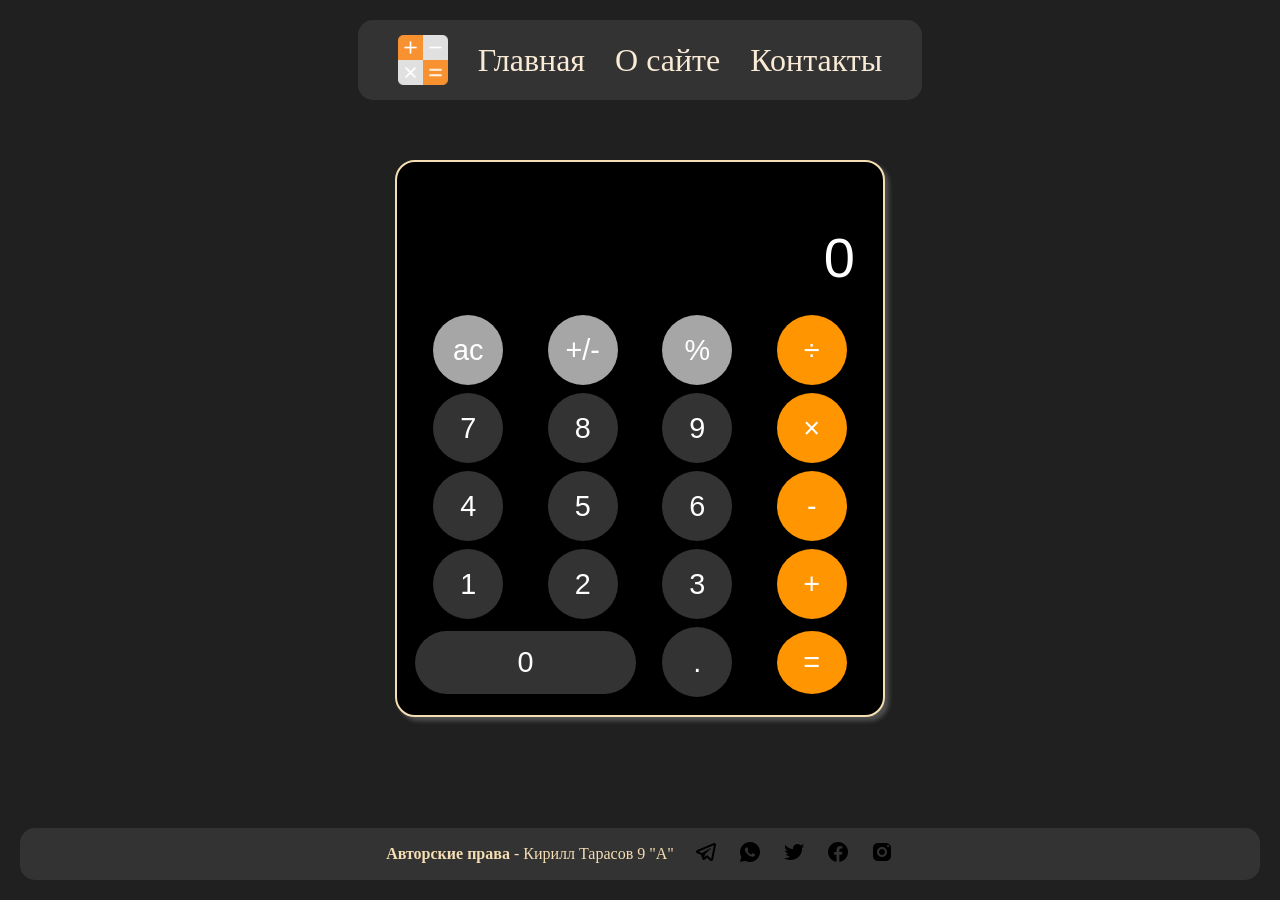
<file: index.html>
<!DOCTYPE html>
<html lang="en">
<head>
    <meta charset="UTF-8">
    <meta name="viewport" content="width=device-width, initial-scale=1.0">
    <title>Калькулятор</title>
    <link rel="stylesheet" href="style.css">
</head>
<body>
    <header class="header">
        <img class="logo" src="logo/free-icon-calculator-223737.png" alt="logo">
            <a class="header-links" href="/home-page.html">Главная</a>
            <a class="header-links" href="/about.html">О сайте</a>
            <a class="header-links" href="/contacts.html">Контакты</a>
    </header>

    <div class="calc">
        <div class="calc-screen">
            <p>0</p>
        </div>
        <div class="buttons">
            <div class="btn  ac bg-grey">ac</div>
            <div class="btn olus-minus bg-grey">+/-</div>
            <div class="btn percent bg-grey">%</div>
            <div class="btn division bg-orange">÷</div>

            <div class="btn seven">7</div>
            <div class="btn eight">8</div>
            <div class="btn nine">9</div>
            <div class="btn myltiply bg-orange">×</div>

            <div class="btn four">4</div>
            <div class="btn five">5</div>
            <div class="btn six">6</div>
            <div class="btn minus bg-orange">-</div>

            <div class="btn one">1</div>
            <div class="btn two">2</div>
            <div class="btn three">3</div>
            <div class="btn plus bg-orange">+</div>

            <div class="btn zero">0</div>
            <div class="btn bot">.</div>
            <div class="btn equal bg-orange">=</div>

        </div>
    </div>

    <footer class="footer">
        <div class="wrapper">
            <p class="prav"><b>Авторские права</b> - Кирилл Тарасов 9 "А"</p>
            <a class="icons" href=""><img src="logo/icons8-telegram-app-24.png" alt=""></a>
            <a class="icons" href=""><img src="logo/icons8-whatsapp-24.png" alt=""></a>
            <a class="icons" href=""><img src="logo/icons8-twitter-24.png" alt=""></a>
            <a class="icons" href=""><img src="logo/icons8-facebook-24.png" alt=""></a>
            <a class="icons" href=""><img src="logo/icons8-instagram-24.png" alt=""></a>
        </div>
    </footer>




    <script src="script.js"></script>
</body>
</html>
</file>
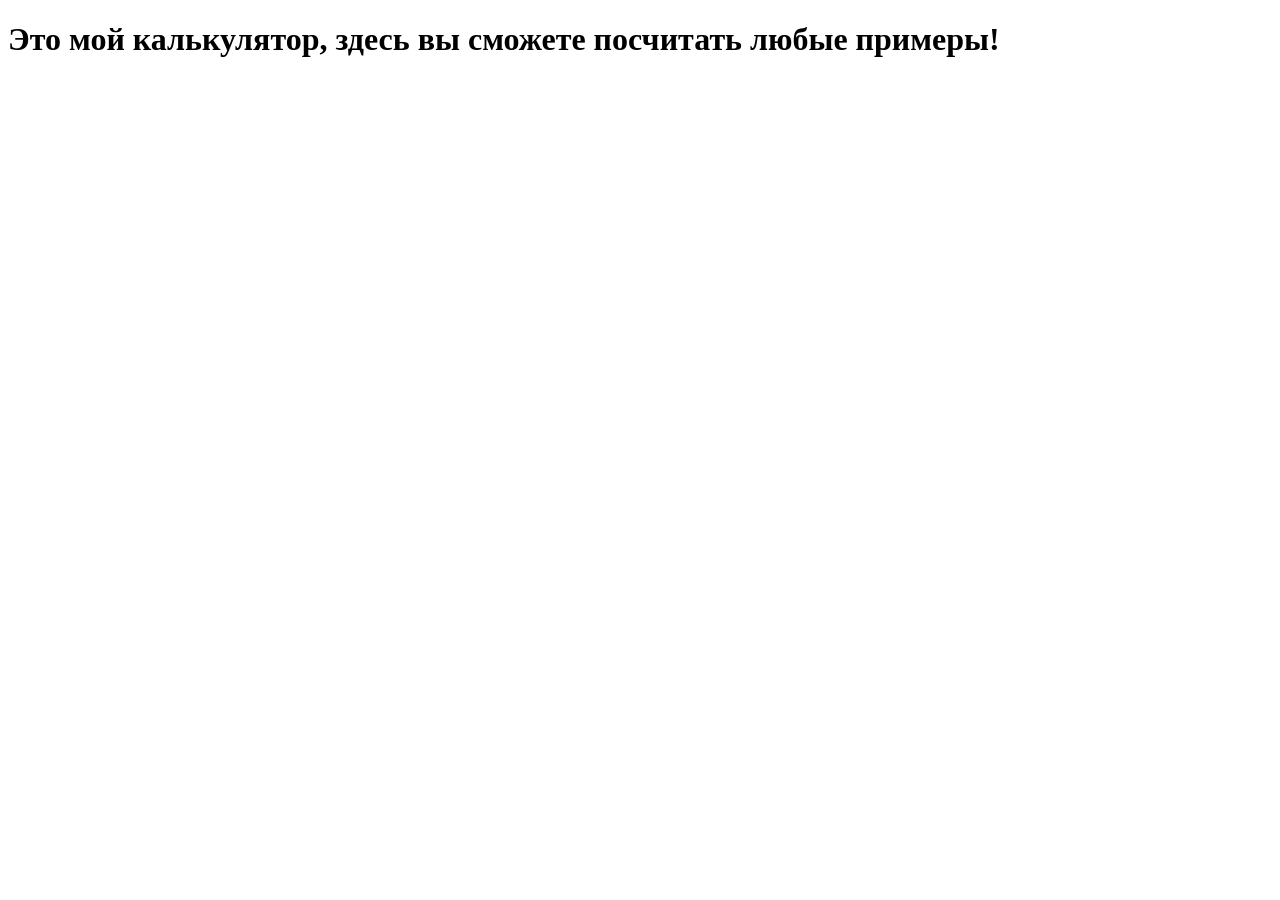
<file: about.html>
<!DOCTYPE html>
<html lang="en">
<head>
    <meta charset="UTF-8">
    <meta name="viewport" content="width=device-width, initial-scale=1.0">
    <title>О сайте</title>
</head>
<body>
    <h1>Это мой калькулятор, здесь вы сможете посчитать любые примеры!</h1>
</body>
</html>
</file>
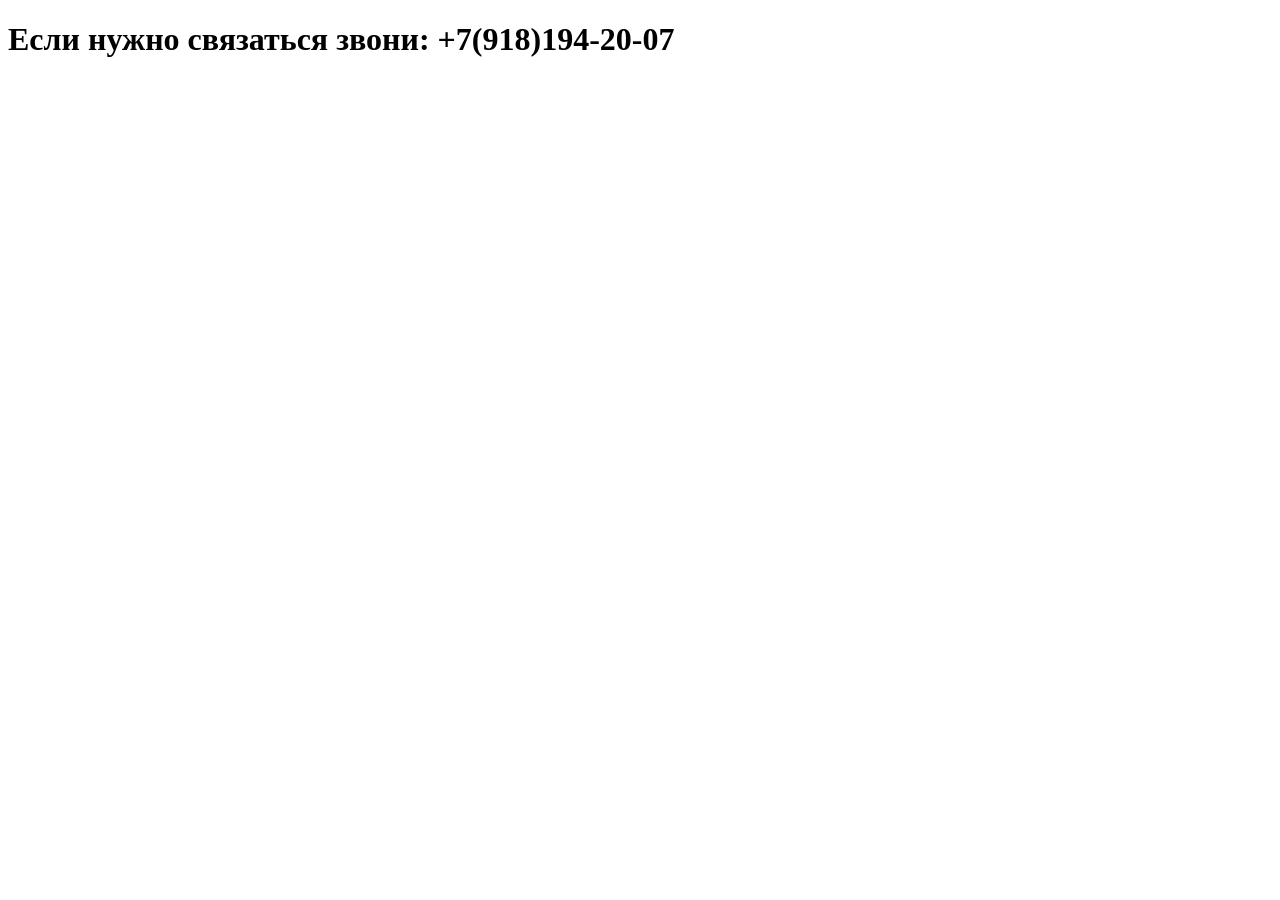
<file: contacts.html>
<!DOCTYPE html>
<html lang="en">
<head>
    <meta charset="UTF-8">
    <meta name="viewport" content="width=device-width, initial-scale=1.0">
    <title>Контакты для связи</title>
</head>
<body>
    <h1>Если нужно связаться звони: +7(918)194-20-07</h1>
</body>
</html>
</file>
<file: style.css>
/* Базовые стили (для всех устройств) */
body {
    background-color: #202020;
    margin: 0;
    padding: 0;
    min-height: 100vh;
    display: flex;
    flex-direction: column;
}

/* ===== ШАПКА (адаптивная) ===== */
.header {
    display: flex;
    justify-content: center;
    align-items: center;
    flex-wrap: wrap;
    padding: 12px 20px;
    gap: 30px;
    background-color: #333;
    border-radius: 15px;
    margin: 10px;
}

.logo {
    height: 50px;
    width: 50px;
}

.header-links {
    color: antiquewhite;
    text-decoration: none;
    font-size: 24px;
    white-space: nowrap;
}

.header-links:hover {
    opacity: 70%;
}

/* ===== КАЛЬКУЛЯТОР (адаптивный) ===== */
.calc {
    margin: 30px auto;
    width: 300px;
    max-width: 90%;
    height: auto;
    min-height: 500px;
    border: 2px solid wheat;
    border-radius: 20px;
    background-color: #000;
    color: #fff;
    font-family: Arial;
    padding: 18px;
    box-shadow: 4px 4px 4px #4f4f4f;
}

.calc-screen {
    height: auto;
    min-height: 100px;
    padding: 10px;
    display: grid;
    justify-items: end;
    align-items: end;
    margin-bottom: 15px;
}

.calc-screen p {
    text-align: right;
    font-size: 3rem;
    margin: 0;
    word-wrap: break-word;
    word-break: break-all;
    max-width: 100%;
}

.buttons {
    display: grid;
    grid-template-columns: repeat(4, 1fr);
    gap: 8px;
    justify-items: center;
    align-items: center;
}

.btn {
    width: 100%;
    max-width: 70px;
    aspect-ratio: 1 / 1;
    background: #333;
    border-radius: 50%;
    text-align: center;
    line-height: normal;
    display: flex;
    align-items: center;
    justify-content: center;
    font-size: 1.5rem;
    cursor: pointer;
    user-select: none;
}

/* Специально для нуля */
.btn.zero {
    grid-column: span 2;
    width: 100%;
    max-width: 100%;
    border-radius: 40px;
    aspect-ratio: auto;
    padding: 15px 0;
}

/* Кнопка равно */
.btn.equal {
    aspect-ratio: auto;
    padding: 15px 0;
}

.btn:hover {
    filter: brightness(120%);
}

.btn:active {
    filter: brightness(90%);
}

.btn.bg-grey {
    background-color: #a6a6a6;
}

.btn.bg-orange {
    background-color: #ff9501;
}

/* ===== ПОДВАЛ (адаптивный) ===== */
.footer {
    margin-top: auto;
    width: 100%;
}

.wrapper {
    display: flex;
    justify-content: center;
    align-items: center;
    flex-wrap: wrap;
    padding: 12px 20px;
    gap: 20px;
    background-color: #333;
    border-radius: 15px;
    margin: 10px;
}

.prav {
    color: wheat;
    font-size: 16px;
    text-align: center;
    margin: 5px 0;
}

.icons img {
    width: 24px;
    height: 24px;
}

/* ===== АДАПТАЦИЯ ПОД ТЕЛЕФОН REDMI NOTE 13 PRO (393px) ===== */
@media (max-width: 480px) {
    .header {
        gap: 15px;
        padding: 10px;
    }
    
    .logo {
        height: 40px;
        width: 40px;
    }
    
    .header-links {
        font-size: 16px;
    }
    
    .calc {
        margin: 20px auto;
        padding: 12px;
        width: 90%;
    }
    
    .calc-screen p {
        font-size: 2.2rem;
    }
    
    .btn {
        font-size: 1.2rem;
    }
    
    .btn.zero {
        padding: 10px 0;
    }
    
    .btn.equal {
        padding: 10px 0;
    }
    
    .prav {
        font-size: 12px;
    }
    
    .wrapper {
        gap: 15px;
        padding: 10px;
    }
    
    .icons img {
        width: 20px;
        height: 20px;
    }
}

/* ===== АДАПТАЦИЯ ПОД ПЛАНШЕТЫ И НЕБОЛЬШИЕ ЭКРАНЫ (600-900px) ===== */
@media (min-width: 600px) and (max-width: 1024px) {
    .calc {
        width: 400px;
    }
    
    .btn {
        font-size: 1.8rem;
    }
    
    .header-links {
        font-size: 28px;
    }
}

/* ===== АДАПТАЦИЯ ПОД ШКОЛЬНУЮ ЭЛЕКТРОННУЮ ДОСКУ (1366px и выше) ===== */
@media (min-width: 1200px) {
    body {
        display: flex;
        justify-content: center;
        align-items: center;
    }
    
    .calc {
        width: 450px;
        margin: 40px auto;
    }
    
    .btn {
        font-size: 1.8rem;
    }
    
    .calc-screen p {
        font-size: 3.5rem;
    }
    
    .header {
        max-width: 1200px;
        margin: 20px auto;
        padding: 15px 40px;
    }
    
    .header-links {
        font-size: 32px;
    }
    
    .footer .wrapper {
        max-width: 1200px;
        margin: 20px auto;
    }
}
</file>
